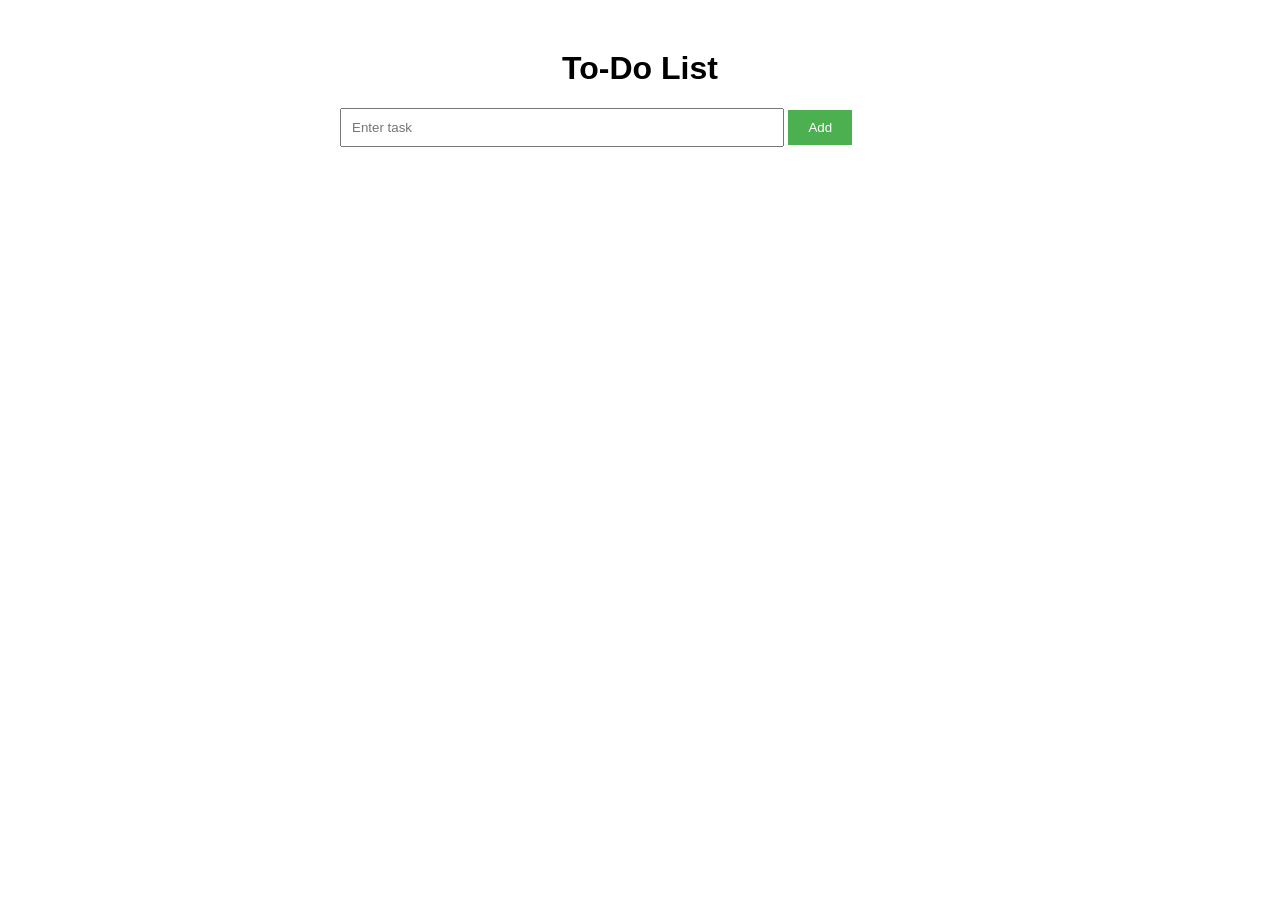
<file: To-do List/index.html>
<!DOCTYPE html>
<html lang="en">
<head>
  <meta charset="UTF-8">
  <meta name="viewport" content="width=device-width, initial-scale=1.0">
  <title>To-Do List</title>
  <link rel="stylesheet" href="style.css">
</head>
<body>
  <div class="container">
    <h1>To-Do List</h1>
    <input type="text" id="taskInput" placeholder="Enter task">
    <button onclick="addTask()">Add</button>
    <ul id="taskList"></ul>
  </div>

  <script src="script.js"></script>
</body>
</html>
</file>
<file: To-do List/style.css>
body {
    font-family: Arial, sans-serif;
  }
  
  .container {
    max-width: 600px;
    margin: 50px auto;
  }
  
  h1 {
    text-align: center;
  }
  
  input[type="text"] {
    width: 70%;
    padding: 10px;
  }
  
  button {
    padding: 10px 20px;
    background-color: #4CAF50;
    color: white;
    border: none;
    cursor: pointer;
  }
  
  button:hover {
    background-color: #45a049;
  }
  
  ul {
    list-style-type: none;
    padding: 0;
  }
  
  li {
    margin-bottom: 10px;
  }

  .delete-btn {
    background-color: #f44336;
    color: white;
    border: none;
    padding: 5px 10px;
    cursor: pointer;
  }
  
  .delete-btn:hover {
    background-color: #da190b;
  }
</file>
